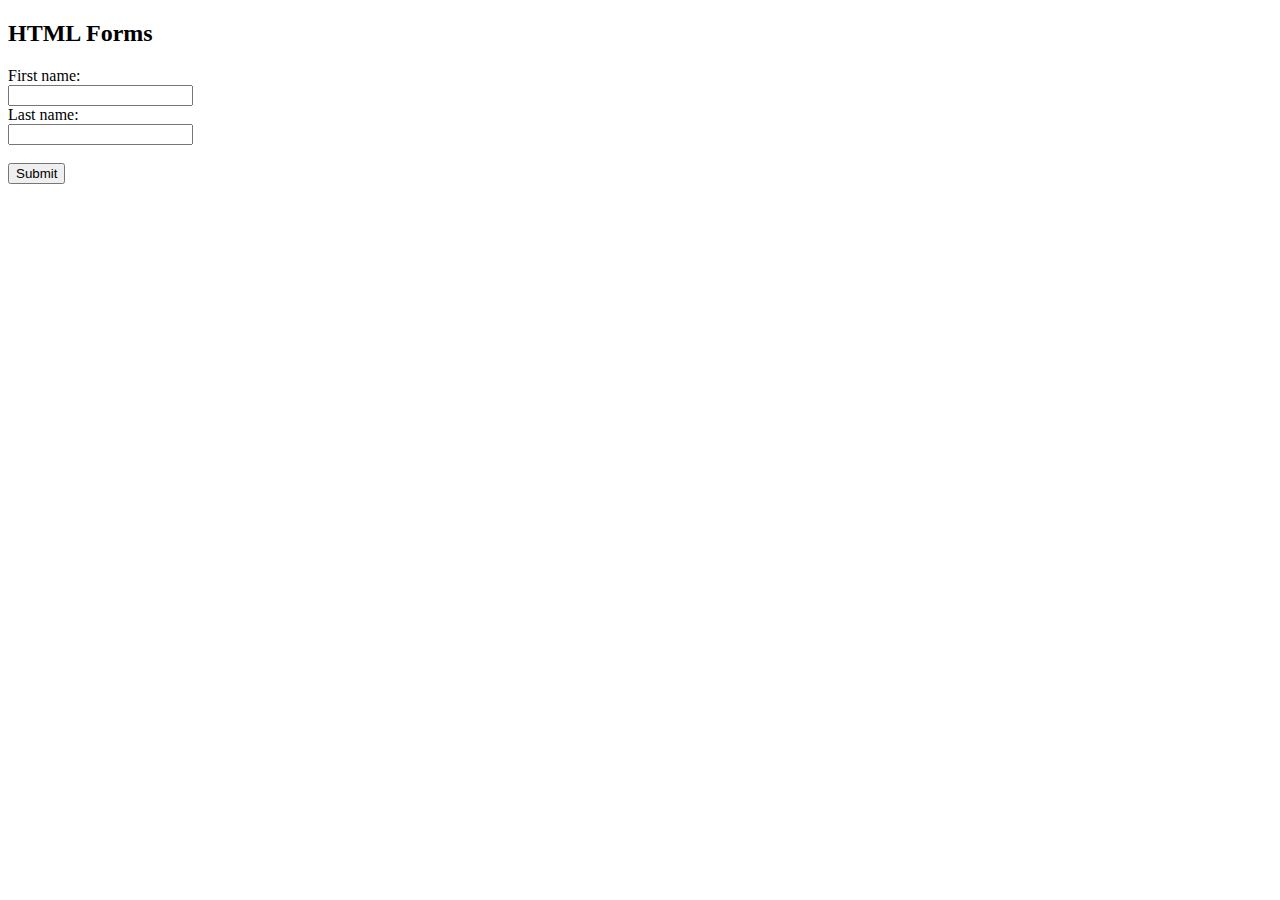
<file: New folder/kirito.html>
<!DOCTYPE html>
<html lang="en">
<head>
    <title>Document</title>
</head>
<body>
    <h2>HTML Forms</h2>

<form action="/action_page.php">
  <label for="fname">First name:</label><br>
  <input type="text" id="fname" name="fname" value=""><br>
  <label for="lname">Last name:</label><br>
  <input type="text" id="lname" name="lname" value=""><br><br>
  <input type="submit" value="Submit">
</form> 
</body>
</html>
</file>
